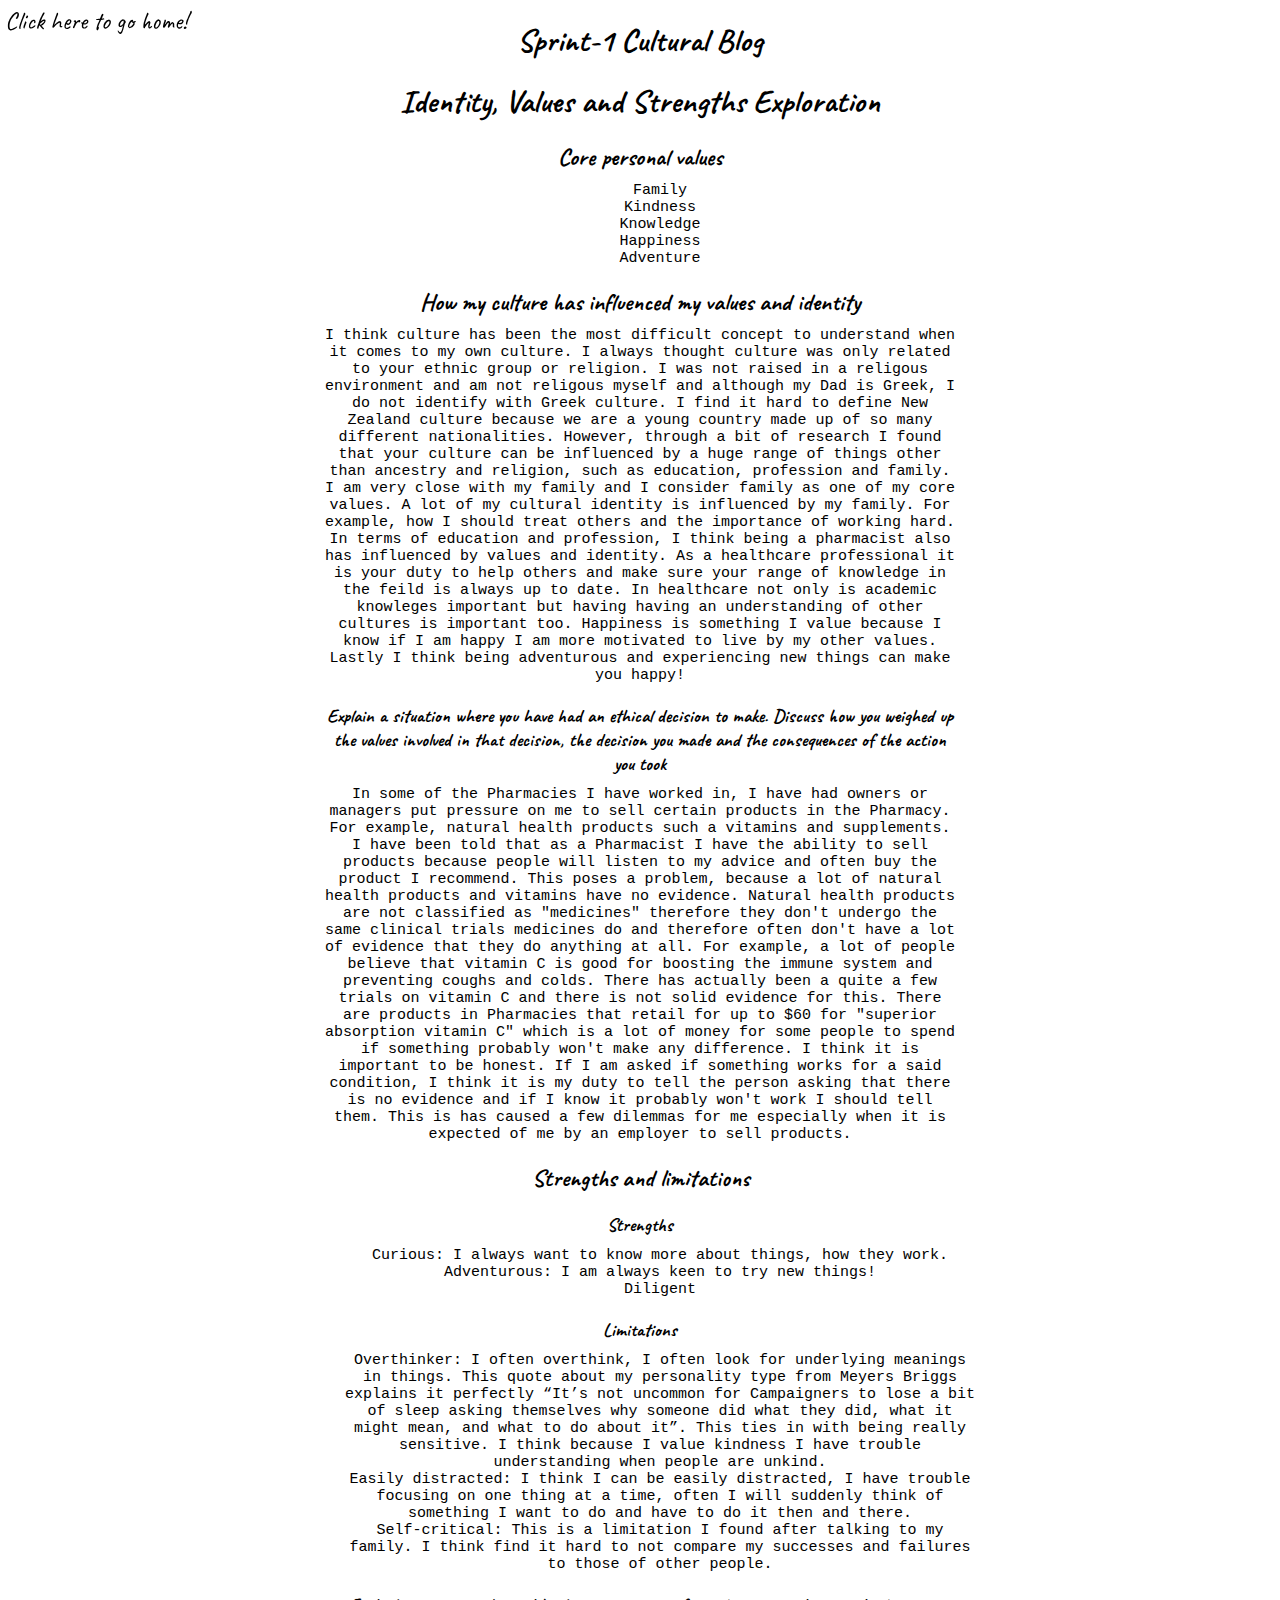
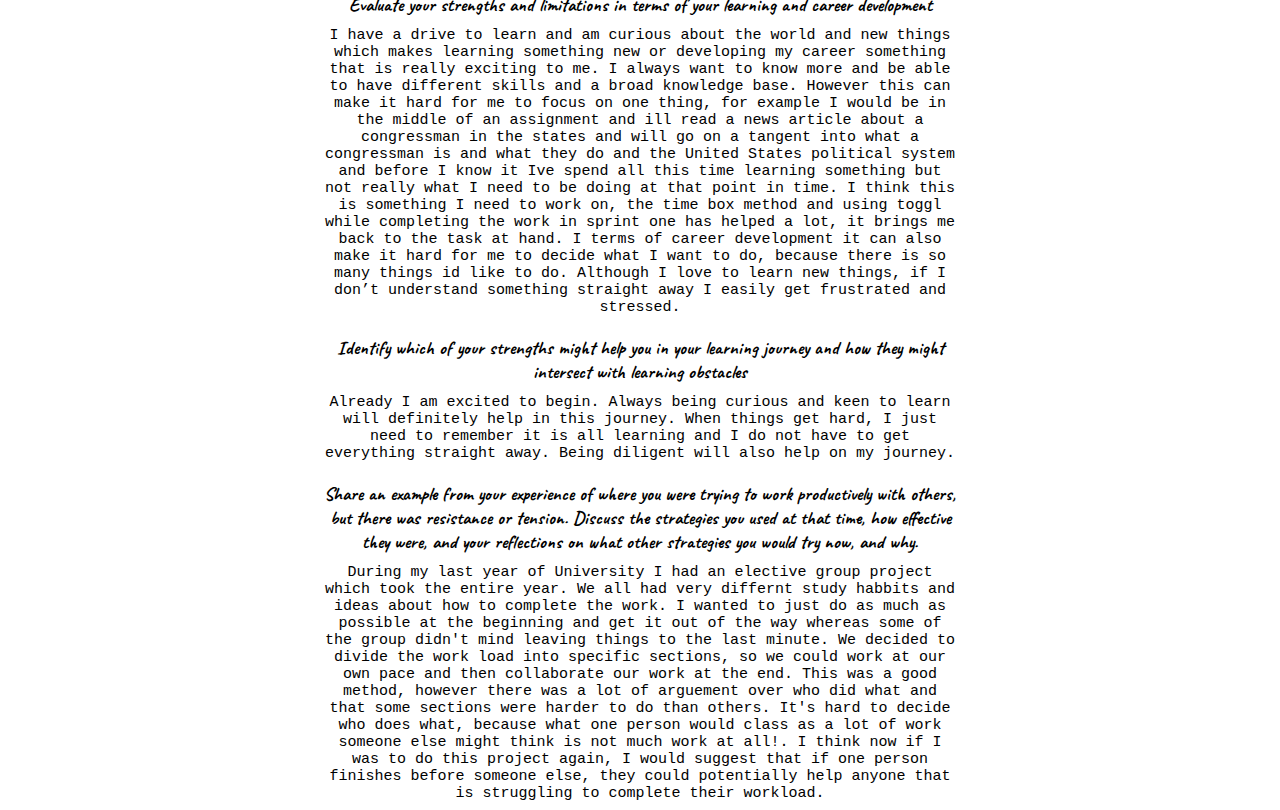
<file: blog/sprint1-cultural.html>
<!DOCTYPE html>
<html>
<head>
    <title>OG Cultural Blog</title>
    <meta charset="UTF-8">
      <meta name="viewport" content="width=device-width, initial-scale=1.0">
      <link rel="stylesheet" href="https://olivia-gambitsis.github.io/styles/blogs.css" type="text/css">
      <link href="https://fonts.googleapis.com/css2?family=Caveat&display=swap" rel="stylesheet">

</head>

<body>

    <nav class="homepage">
        <a href="https://olivia-gambitsis.github.io/index.html">Click here to go home!</a>
        </nav>

<h1>Sprint-1 Cultural Blog</h1>

<h1>Identity, Values and Strengths Exploration</h1>

<h2>Core personal values</h2>

<ul class="core-values">
    <li>Family</li>
    <li>Kindness</li>
    <li>Knowledge</li>
    <li>Happiness</li>
    <li>Adventure</li>
</ul>


<h2>How my culture has influenced my values and identity</h2>
<p>
I think culture has been the most difficult concept to understand when it comes to my own culture. 
I always thought culture was only related to your ethnic group or religion. I was not raised in a religous environment and am 
not religous myself and although my Dad is Greek, I do not identify with Greek culture. I find it hard 
to define New Zealand culture because we are a young country made up of so many different nationalities. However, through a bit of research I found that 
your culture can be influenced by a huge range of things other than ancestry and religion, such as education, profession and family. I am very
close with my family and I consider family as one of my core values. A lot of my cultural identity is influenced by my family. For example, how I should treat
others and the importance of working hard. In terms of education and profession, I think being a pharmacist also has influenced by values and identity. As a healthcare professional
it is your duty to help others and make sure your range of knowledge in the feild is always up to date. In healthcare not only is academic knowleges important but having
having an understanding of other cultures is important too. Happiness is something I value because I know if I am happy I am more motivated to live 
by my other values. Lastly I think being adventurous and experiencing new things can make you happy! 
 </p>

 <h3>
 Explain a situation where you have had an ethical decision to make. Discuss 
 how you weighed up the values involved in that decision, the decision you made and the consequences of the action you took</h3>
<p>
   In some of the Pharmacies I have worked in, I have had owners or managers put pressure on me to sell certain products in the Pharmacy. 
   For example, natural health products such a vitamins and supplements. I have been told that as a Pharmacist I have the ability to sell
   products because people will listen to my advice and often buy the product I recommend. This poses a problem, because a lot of natural health products 
   and vitamins have no evidence. Natural health products are not classified as "medicines" therefore they don't undergo the same clinical trials 
   medicines do and therefore often don't have a lot of evidence that they do anything at all. For example, a lot of people believe that vitamin C 
   is good for boosting the immune system and preventing coughs and colds. There has actually been a quite a few trials on vitamin C and there is not solid evidence for this. 
   There are products in Pharmacies that retail for up to $60 for "superior absorption vitamin C" which is a lot of money for some people to spend if something probably won't make any difference.
I think it is important to be honest. If I am asked if something works for a said condition, I think it is my duty to tell the person asking that there is no evidence and if I know it probably won't work I should tell them. 
   This is has caused a few dilemmas for me especially when it is expected of me by an employer to sell products.
</p>

<h2>Strengths and limitations</h2>

    <h3>Strengths</h3>
<ul>
    <li>Curious: I always want to know more about things, how they work. </li>
    
   <li>Adventurous: I am always keen to try new things!</li>

    <li>Diligent</li>
</ul>
    
    <h3>Limitations</h3>
    <ul>
   <li>Overthinker: I often overthink, I often look for underlying meanings in things. This quote about my personality type from Meyers Briggs explains it perfectly 
    “It’s not uncommon for Campaigners to lose a bit of sleep asking themselves why someone did what they did, what it might mean, and what to do about it”. 
    This ties in with being really sensitive. I think because I value kindness I have trouble understanding when people are unkind. 
    </li>
    
    <li>Easily distracted: I think I can be easily distracted, I have trouble focusing on one thing at a time, often I will suddenly think of something 
    I want to do and have to do it then and there.</li>
    
    <li>Self-critical: This is a limitation I found after talking to my family. I think find it hard to not compare my successes and failures 
        to those of other people.</li>
        </ul>


<h3>Evaluate your strengths and limitations in terms of your learning and career development</h3>
<p>
I have a drive to learn and am curious about the world and new things which makes learning something new or developing my career something that is really exciting to me. 
I always want to know more and be able to have different skills and a broad knowledge base. However this can make it hard for me to focus on one thing, for example 
I would be in the middle of an assignment and ill read a news article about a congressman in the states and will go on a tangent into what a congressman is and what they do and the United States 
political system and before I know it Ive spend all this time learning something but not really what I need to be doing at that point in time. I think this is something I need to work on, the time box method 
 and using toggl while completing the work in sprint one has helped a lot, it brings me back to the task at hand. I terms of career development it can also make it hard for me to decide
what I want to do, because there is so many things id like to do. Although I love to learn new things, if I don’t understand something straight away I easily get frustrated and stressed. 
</p>

<h3>Identify which of your strengths might help you in your learning journey and how they might intersect with learning obstacles</h3>

<p>Already I am excited to begin. Always being curious and keen to learn will definitely help in this journey. When things get hard, I just need to remember it 
is all learning and I do not have to get everything straight away. Being diligent will also help on my journey. </p>

<h3>Share an example from your experience of where you were trying to work productively with others, but there was resistance or tension. Discuss the strategies you used at that time, how effective they were, and your reflections on what other strategies you would try now, and why.</h3>

<p>
    During my last year of University I had an elective group project which took the entire year. We all had very differnt study habbits and 
    ideas about how to complete the work. I wanted to just do as much as possible at the beginning and get it out of the way whereas some of the group
    didn't mind leaving things to the last minute. We decided to divide the work load into specific sections, so we could work at our own pace and 
    then collaborate our work at the end. This was a good method, however there was a lot of arguement over who did what and that some sections were 
    harder to do than others. It's hard to decide who does what, because what one person would class as a lot of work someone else might think is not much
    work at all!. I think now if I was to do this project again, I would suggest that if one person finishes before someone else, they could potentially help
    anyone that is struggling to complete their workload. 
</p>



</body>




<footer>

</footer>
</html>
</file>
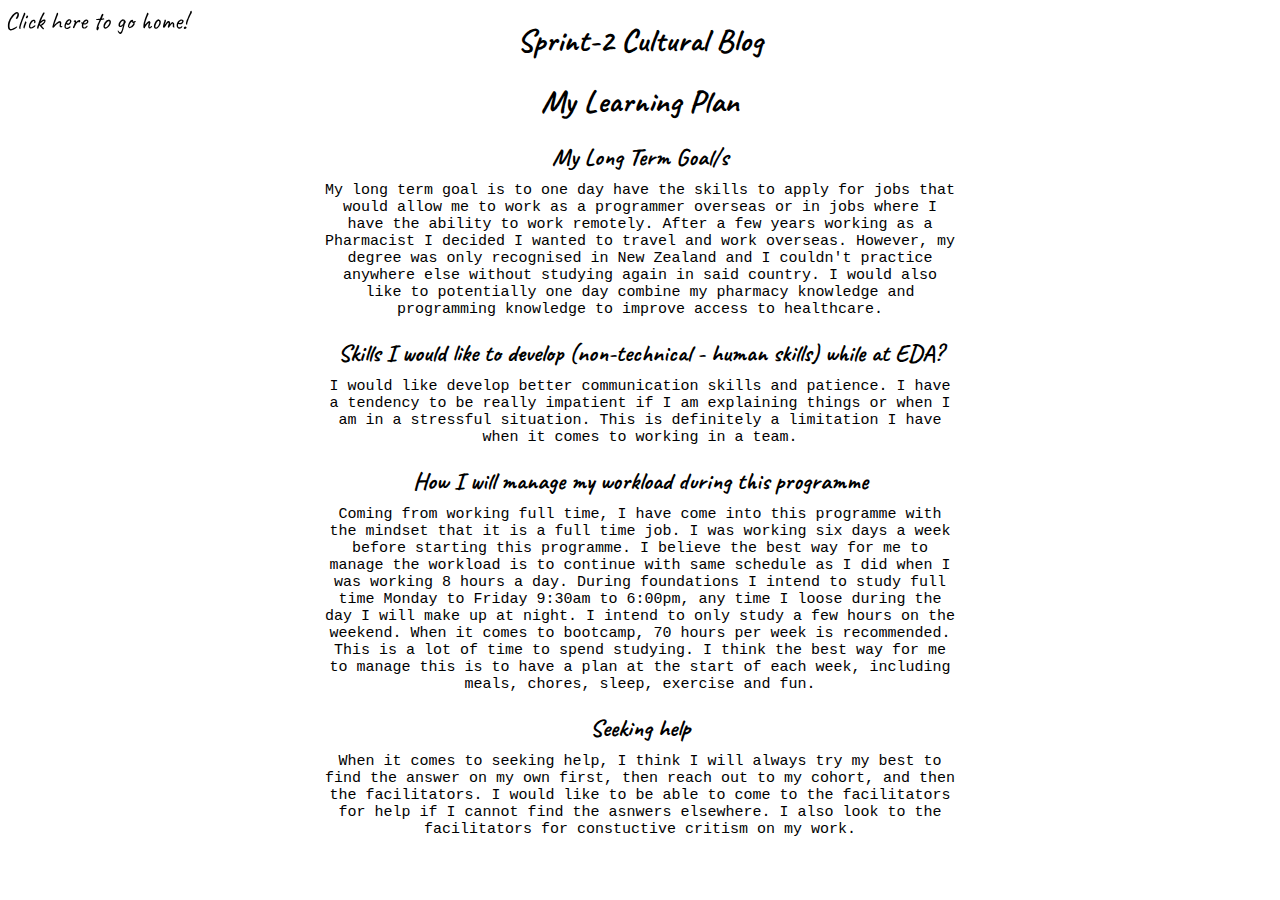
<file: blog/sprint2-cultural.html>
<!DOCTYPE html>
<html lang="en">
    <head>
        <meta charset="UTF-8">
        <meta name="viewport" content="width=device-width, initial-scale=1.0">
        <meta http-equiv="X-UA-Compatible" content="ie=edge">
        <link href="https://fonts.googleapis.com/css2?family=Caveat&display=swap" rel="stylesheet">
        <link rel="stylesheet" href="https://olivia-gambitsis.github.io/styles/blogs.css" type="text/css">
        <title>OG Culutral blog 2</title>
    </head>

    <body>

        <nav class="homepage">
            <a href="https://olivia-gambitsis.github.io/index.html">Click here to go home!</a>
            </nav>
        <h1>Sprint-2 Cultural Blog</h1>
        <h1>My Learning Plan</h1>

    <h2>My Long Term Goal/s</h2>
   <p>
    My long term goal is to one day have the skills to apply for jobs that would allow me to work as a programmer overseas or in jobs where I have
    the ability to work remotely. After a few years working as a Pharmacist I decided I wanted to travel and work overseas. However, my degree 
    was only recognised in New Zealand and I couldn't practice anywhere else without studying again in said country. I would also like to potentially 
    one day combine my pharmacy knowledge and programming knowledge to improve access to healthcare. 
    
</p>

    <h2>Skills I would like to develop (non-technical - human skills) while at EDA?</h2>
    <p>
    I would like develop better communication skills and patience. I have a tendency to be really impatient if I am explaining things or 
    when I am in a stressful situation. This is definitely a limitation I have when it comes to working in a team. 
    </p>


    

    <h2>How I will manage my workload during this programme</h2>
    <p>
    Coming from working full time, I have come into this programme with the mindset that it is a full time job. I was working six days a week 
    before starting this programme. I believe the best way for me to manage the workload is to continue with same schedule as I 
    did when I was working 8 hours a day. During foundations I intend to study full time Monday to Friday 9:30am to 6:00pm, any time I loose during 
    the day I will make up at night. I intend to only study a few hours on the weekend. 
    When it comes to bootcamp, 70 hours per week is recommended. This is a lot of time to spend studying. 
    I think the best way for me to manage this is to have a plan at the start of each week, including meals, chores, sleep, exercise and fun. 
    </p>
<h2>
    Seeking help
</h2>
   <p>
       When it comes to seeking help, I think I will always try my best to find the answer on my own first, then reach out to my cohort, 
       and then the facilitators. I would like to be able to come to the facilitators for help if I cannot find the asnwers elsewhere. I also look
       to the facilitators for constuctive critism on my work. 
   </p>

   

            
        













        
    </body>
</html>
</file>
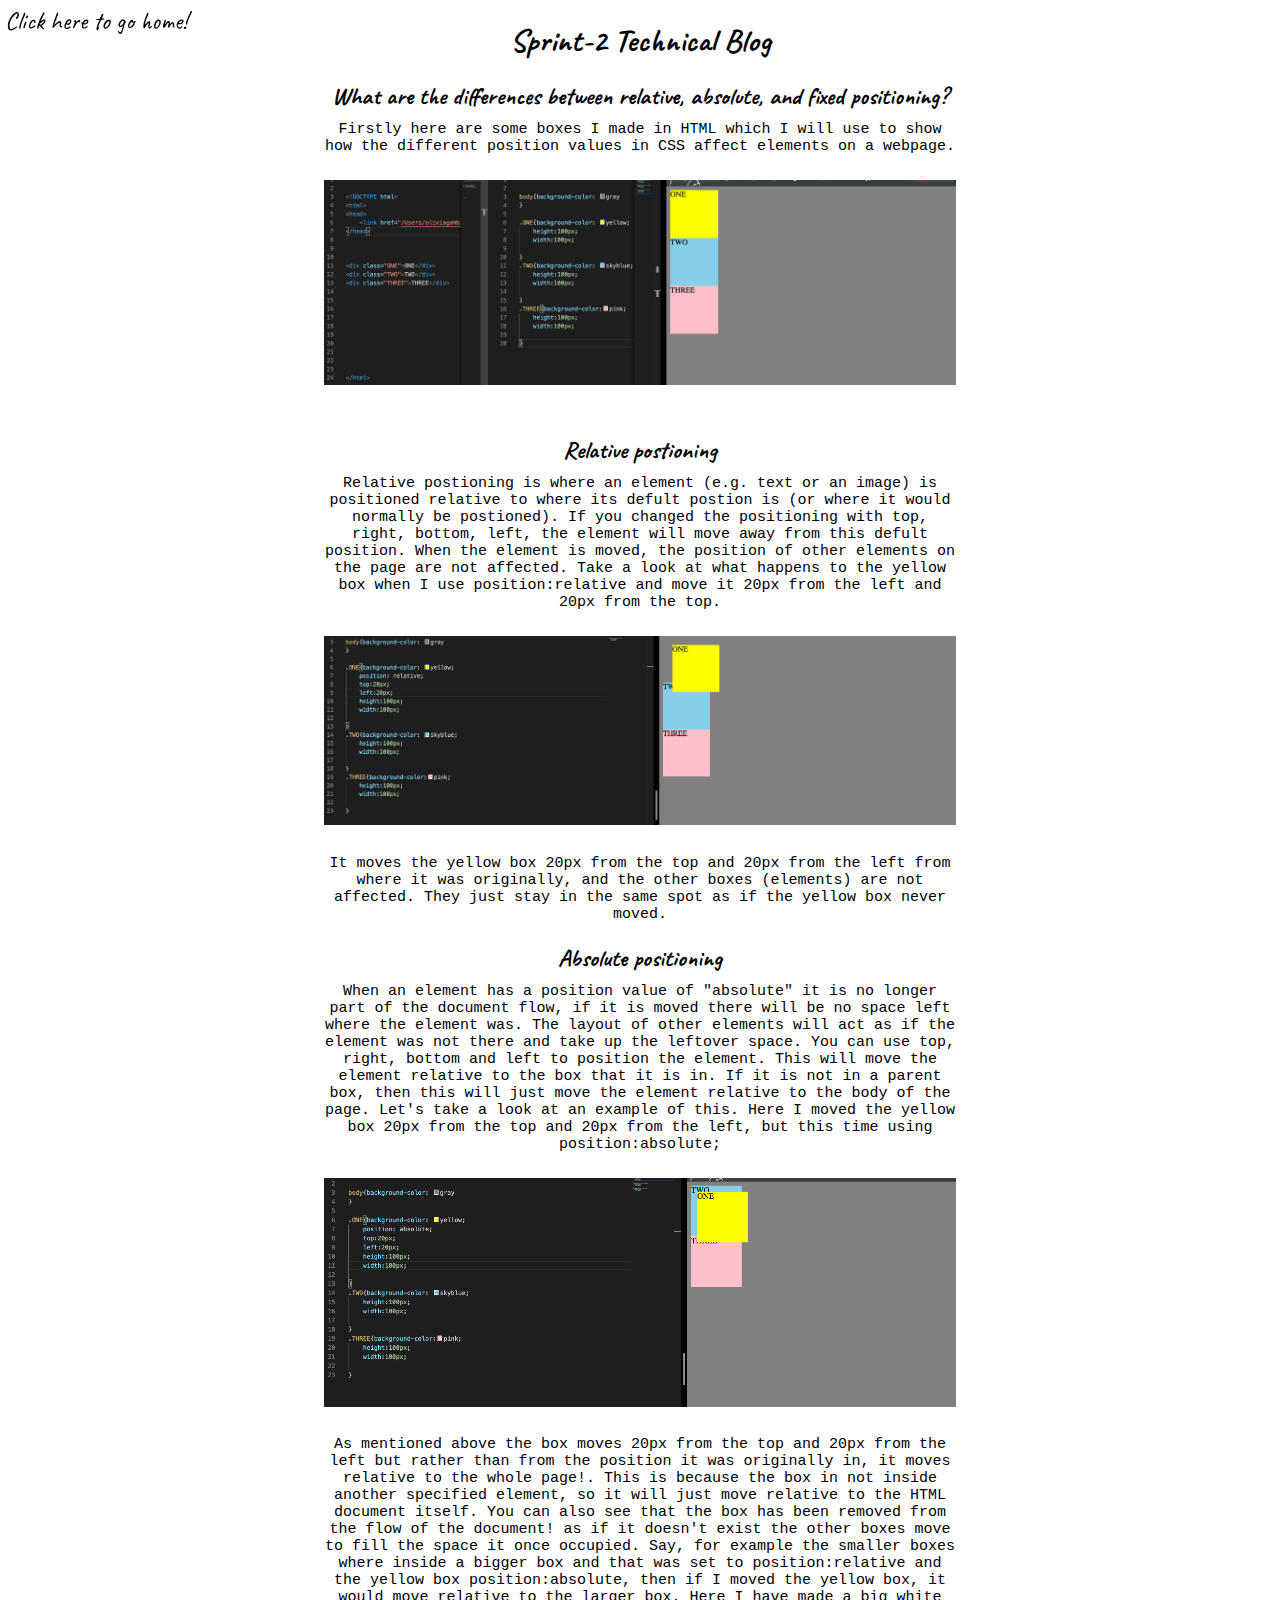
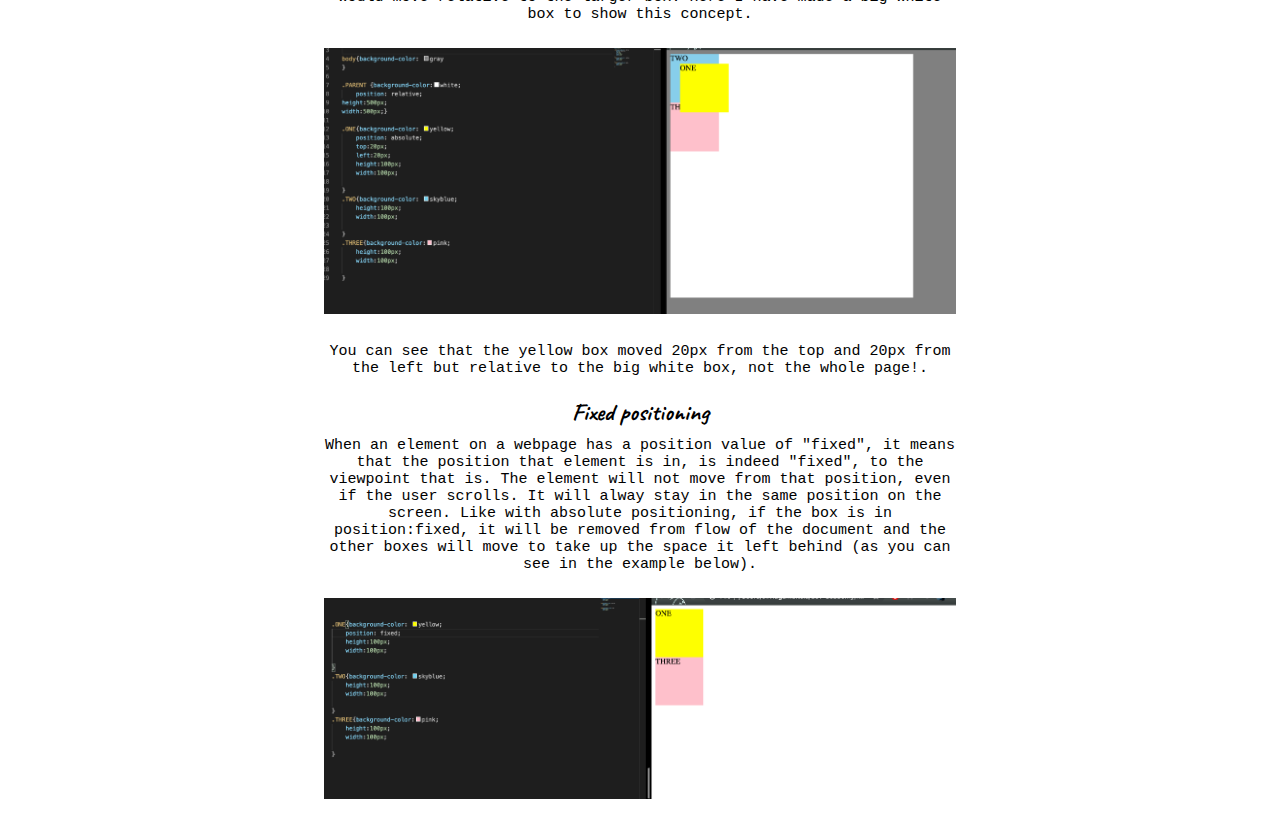
<file: blog/sprint2-technical.html>
<!DOCTYPE html>
  <html>
    <head>
      <title>Olivia's Blog </title>
      <meta charset="UTF-8">
      <meta name="viewport" content="width=device-width, initial-scale=1.0">
      <link href="https://olivia-gambitsis.github.io/styles/blogs.css" rel="stylesheet" type="text/css" />
      <link href="https://fonts.googleapis.com/css2?family=Caveat&display=swap" rel="stylesheet">
    </head>
   
    <body>


      <h1>Sprint-2 Technical Blog</h1>
    
      <h2>What are the differences between relative, absolute, and fixed positioning?</h2>

      <nav class="homepage">
      <a href="https://olivia-gambitsis.github.io/index.html">Click here to go home!</a>
      </nav>

  
       
        <p>Firstly here are some boxes I made in HTML which I will use to show how the different position values in CSS affect
           elements on a webpage. </p>
          <div class="image"><img class="example-image" src="https://olivia-gambitsis.github.io/images/no-position.png" alt="no-position-boxes"></div>
         
          <h2>Relative postioning</h2>
      <p>
        Relative postioning is where an element (e.g. text or an image) is positioned relative to where its defult postion is (or where it would normally
        be postioned). If you changed the positioning with top, right, bottom, left, the element 
        will move away from this defult position. When the element is moved, the position of other elements on the page
        are not affected. Take a look at what happens to the yellow box when I use position:relative and move it 20px from the left
        and 20px from the top. </p>

        <div class="image"><img class="example-image" src="https://olivia-gambitsis.github.io/images/relative01.png" alt="relative-position"></div>
        <p>
        It moves the yellow box 20px from the top and 20px from the left from where it was originally, and the other boxes (elements) are not affected. 
        They just stay in the same spot as if the yellow box never moved. 
      </p>
      </div>

      <div class="absolute">
        <h2>Absolute positioning</h2>
        <p>
          When an element has a position value of "absolute" it is no longer part of the document flow, if it is moved
          there will be no space left where the element was. The layout of other elements will act as if the 
          element was not there and take up the leftover space. You can use top, right, bottom and left to position
          the element. This will move the element relative to the box that it is in. If it is not in a parent box, then 
          this will just move the element relative to the body of the page. Let's take a look at an example of this. Here
          I moved the yellow box 20px from the top and 20px from the left, but this time using position:absolute;
          </p>
          <div class="image"><img class= "example-image" src="https://olivia-gambitsis.github.io/images/absolute01.png" alt="absolute-positioning01"></div>
          <p>
          As mentioned above the box moves 20px from the top and 20px from the left but rather than from the position it was
          originally in, it moves relative to the whole page!.  This is because the box in not inside another specified element, so it
          will just move relative to the HTML document itself. You can also see that the box has been removed from the flow
          of the document! as if it doesn't exist the other boxes move to fill the space it once occupied. 
          Say, for example the smaller boxes where inside a bigger box and that was set to 
          position:relative and the yellow box position:absolute, then if I moved the yellow box, it would move relative to the larger box. 
          Here I have made a big white box to show this concept. 
          </p>
          <div class="image"><img class="example-image" src="https://olivia-gambitsis.github.io/images/absolute02.png" alt="absolute-positioning02"></div>
          <p>
          You can see that the yellow box moved 20px from the top and 20px from the left but relative to the big white box, not 
          the whole page!. 
        </p>
      </div>

      <div class="flixed">
        <h2>Fixed positioning</h2>
        <p>
          When an element on a webpage has a position value of "fixed", it means that the position that
          element is in, is indeed "fixed", to the viewpoint that is. The element will not move from that position, even if the user
          scrolls. It will alway stay in the same position on the screen. Like with absolute positioning, if the box is in position:fixed, 
          it will be removed from flow of the document and the other boxes will move to take up the space it left behind (as you can see in the example below).
          <div class="image"> 
            <img class="example-image" src="https://olivia-gambitsis.github.io/images/Fixed01.png" alt="fixedpositioning02"></div>
          </div>

        </p>
      </div>
    
    </body>
  </html>
</file>
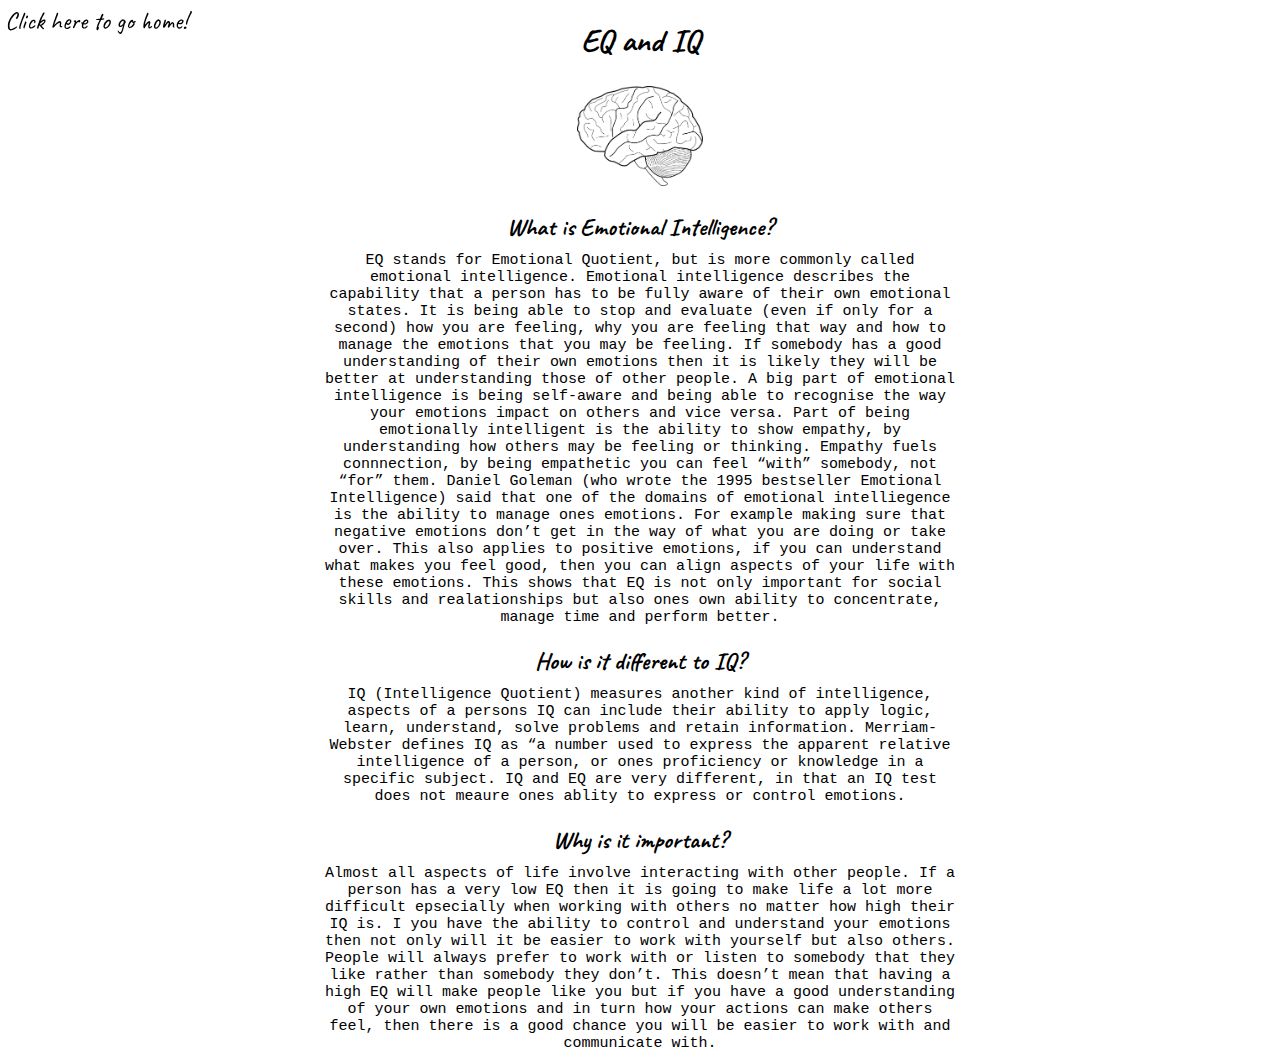
<file: blog/sprint3-cultural.html>
<!DOCTYPE html>
<html lang="en">
    <head>
        <meta charset="UTF-8">
        <meta name="viewport" content="width=device-width, initial-scale=1.0">
        <meta http-equiv="X-UA-Compatible" content="ie=edge">
        <link rel="stylesheet" href="https://olivia-gambitsis.github.io/styles/blogs.css" type="text/css">
      <link href="https://fonts.googleapis.com/css2?family=Caveat&display=swap" rel="stylesheet">
        <title>OG Cultural Blog 3</title>
    </head>
    <body>
        
        <nav class="homepage">
            <a href="https://olivia-gambitsis.github.io/index.html">Click here to go home!</a>
            </nav>
    
       <h1>EQ and IQ </h1>
       
       <div><img class="brain" src="https://olivia-gambitsis.github.io/images/brain.png" alt="brain"></div>


<h2>What is Emotional Intelligence?</h2>

<p>
EQ stands for Emotional Quotient, but is more commonly called emotional intelligence. Emotional intelligence describes 
the capability that a person has to be fully aware of their own emotional states. It is being able to stop and evaluate 
(even if only for a second) how you are feeling, why you are feeling that way and how to manage the emotions that you may be feeling.
 If somebody has a good understanding of their own emotions then it is likely they will be better at understanding those of other people.
  A big part of emotional intelligence is being self-aware and being able to recognise the way your emotions impact on others and vice versa. 
  Part of being emotionally intelligent is the ability to show empathy, by understanding how others may be feeling or thinking. Empathy fuels connnection, by being empathetic 
  you can feel “with” somebody, not “for” them. Daniel Goleman (who wrote the 1995 bestseller Emotional Intelligence) said that one of the domains of emotional intelliegence 
  is the ability to manage ones emotions. For example making sure that negative emotions don’t get in the way of what you are doing or take over. 
  This also applies to positive emotions, if you can understand what makes you feel good, then you can align aspects of your life with these emotions. This 
  shows that EQ is not only important for social skills and realationships but also ones own ability to concentrate, manage time and perform better. </p>


<h2>How is it different to IQ?</h2>

<p>
IQ (Intelligence Quotient) measures another kind of intelligence,  aspects of a persons IQ can include 
their ability to apply logic, learn, understand, solve problems and retain information.
Merriam-Webster defines IQ as “a number used to express the apparent
 relative intelligence of a person, or ones proficiency or knowledge in a specific subject.  
 IQ and EQ are very different, in that an IQ test does not meaure ones ablity to express or control emotions. </p>



<h2>Why is it important?</h2>

<p>
Almost all aspects of life involve interacting with other people. If a person 
has a very low EQ then it is going to make life a lot more difficult epsecially 
when working with others no matter how high their IQ is. I you have the ability 
to control and understand your emotions then not only will it be easier to work
 with yourself but also others. People will always prefer to work with or 
 listen to somebody that they like rather than somebody they don’t. This doesn’t mean 
 that having a high EQ will make people like you but if you have a good understanding 
 of your own emotions and in turn how your actions can make others feel, then there is a 
 good chance you will be easier to work with and communicate with. 

</p>


    </body>
</html>
</file>
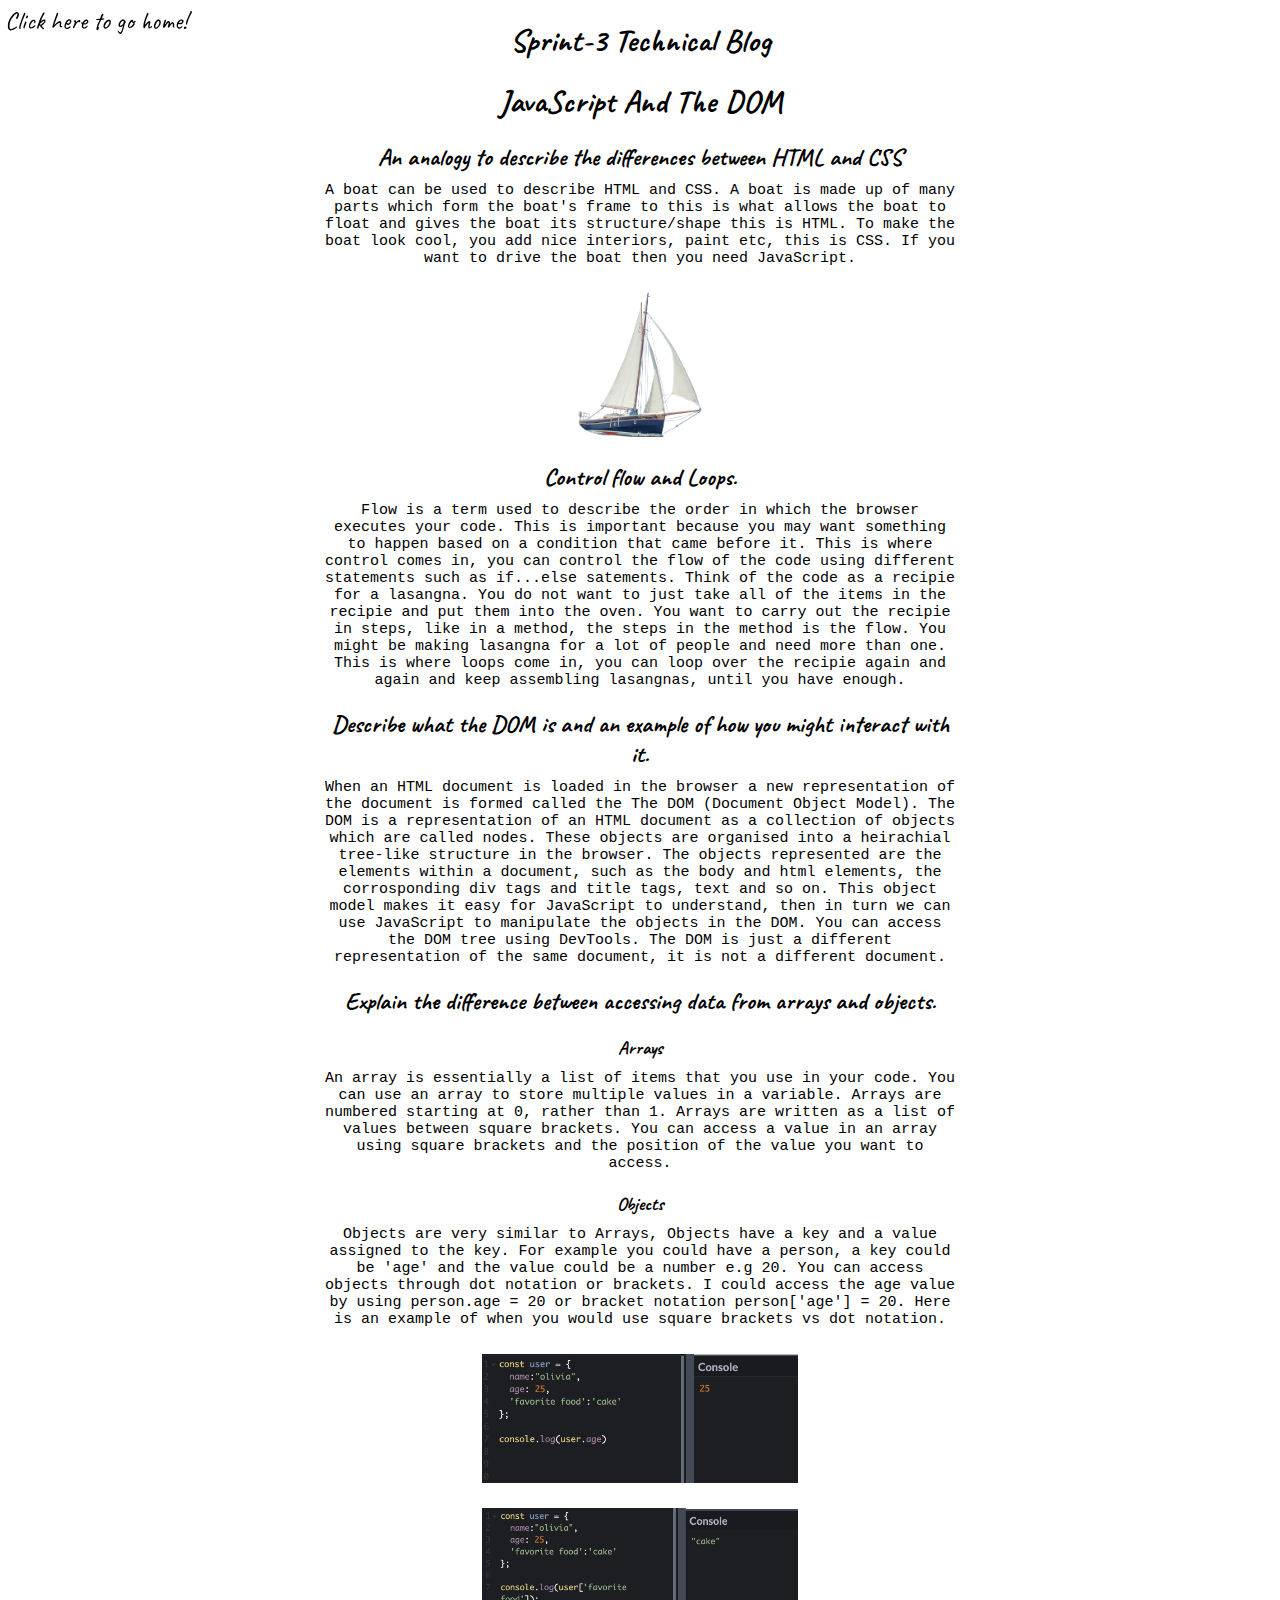
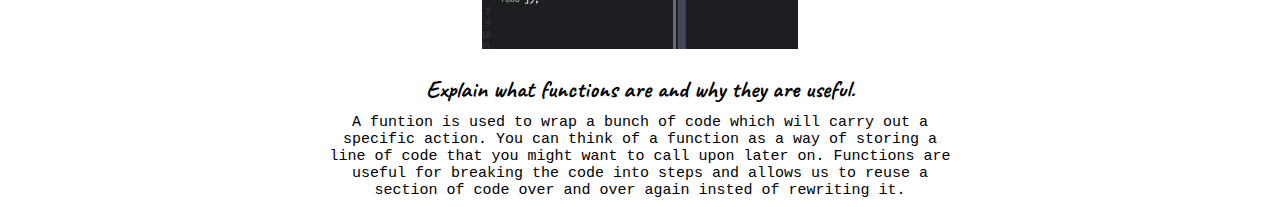
<file: blog/sprint3-technical.html>
<!DOCTYPE html>
<html lang="en">
    <head>
        <meta charset="UTF-8">
        <meta name="viewport" content="width=device-width, initial-scale=1.0">
        <meta http-equiv="X-UA-Compatible" content="ie=edge">
        <link href="https://olivia-gambitsis.github.io/styles/blogs.css" rel="stylesheet" type="text/css" />
        <link href="https://fonts.googleapis.com/css2?family=Caveat&display=swap" rel="stylesheet">
        <title>OG Technical-3</title>
    </head>

    <body>
        <nav class="homepage">
            <a href="https://olivia-gambitsis.github.io/index.html">Click here to go home!</a>
            </nav>
        <h1>Sprint-3 Technical Blog</h1>
        <h1>JavaScript And The DOM</h1>

        <h2>An analogy to describe the differences between HTML and CSS</h2>

       <p>A boat can be used to describe HTML and CSS. A boat is made up of many parts which form the boat's frame to this is what allows
            the boat to float and gives the boat its structure/shape this is HTML. To make the boat look cool, you add nice interiors, paint etc, this is CSS. 
       If you want to drive the boat then you need JavaScript.</p>
       <div class="image"><img class="brain" src="https://olivia-gambitsis.github.io/images/boat.png" alt="boat"></div>


        <h2>Control flow and Loops.</h2>
        <p>
            Flow is a term used to describe the order in which the browser executes your code. This is important because you may want something to 
            happen based on a condition that came before it. This is where control comes in, you can control the flow of the code using different statements such
            as if...else satements. Think of the code as a recipie for a lasangna. You do not want to just take all of the items in the recipie and put them into the oven. You want to 
            carry out the recipie in steps, like in a method, the steps in the method is the flow. You might be making lasangna for a lot of people and need more than one. 
            This is where loops come in, you can loop over the recipie again and again and keep assembling lasangnas, until you have enough. 
        </p>

           <h2>Describe what the DOM is and an example of how you might interact with it.</h2>
           <p>
          When an HTML document is loaded in the browser a new representation of the document is formed called the
           The DOM (Document Object Model). The DOM is a representation of an HTML document as a collection of objects which are called nodes. These objects are organised into
            a heirachial tree-like structure in the browser. The objects represented are the elements within a document, such as the body and html elements, the corrosponding div 
            tags and title tags, text and so on. This object model makes it easy for JavaScript to understand, then in turn we can use JavaScript to manipulate the objects in the DOM. You can 
            access the DOM tree using DevTools. The DOM is just a different representation of the same document, it is not a different document.
            </p>

           <h2>Explain the difference between accessing data from arrays and objects.</h2>
           <h3>Arrays</h3>
           <p>
           An array is essentially a list of items that you use in your code. You can use an array to store
           multiple values in a variable. Arrays are numbered starting at 0, rather than 1. Arrays are written as a list of values between 
           square brackets. You can access a value in an array using square brackets and the position of the value you want to access. </p>
           <h3>Objects</h3>
           <p>
           Objects are very similar to Arrays, Objects have a key and a value assigned to the key. For example you could have a person, 
           a key could be 'age' and the value could be a number e.g 20. You can access objects through dot notation or brackets. I could access 
           the age value by using person.age = 20 or bracket notation person['age'] = 20. Here is an example of when you would use square brackets vs
           dot notation. 
           </p>
           <div class="image"><img class="objects" src="https://olivia-gambitsis.github.io/images/dot-notation.png" alt="dot-notation"></div>
           <div class="image"><img class="objects" src="https://olivia-gambitsis.github.io/images/bracket-notation.png" alt="bracket-notation"></div>
        <h2>Explain what functions are and why they are useful.</h2>
        <p>
            A funtion is used to wrap a bunch of code which will carry out a specific action. You can think of a function
            as a way of storing a line of code that you might want to call upon later on. Functions are useful for breaking the 
            code into steps and allows us to reuse a section of code over and over again insted of rewriting it. 


        </p>
    </body>
</html>
</file>
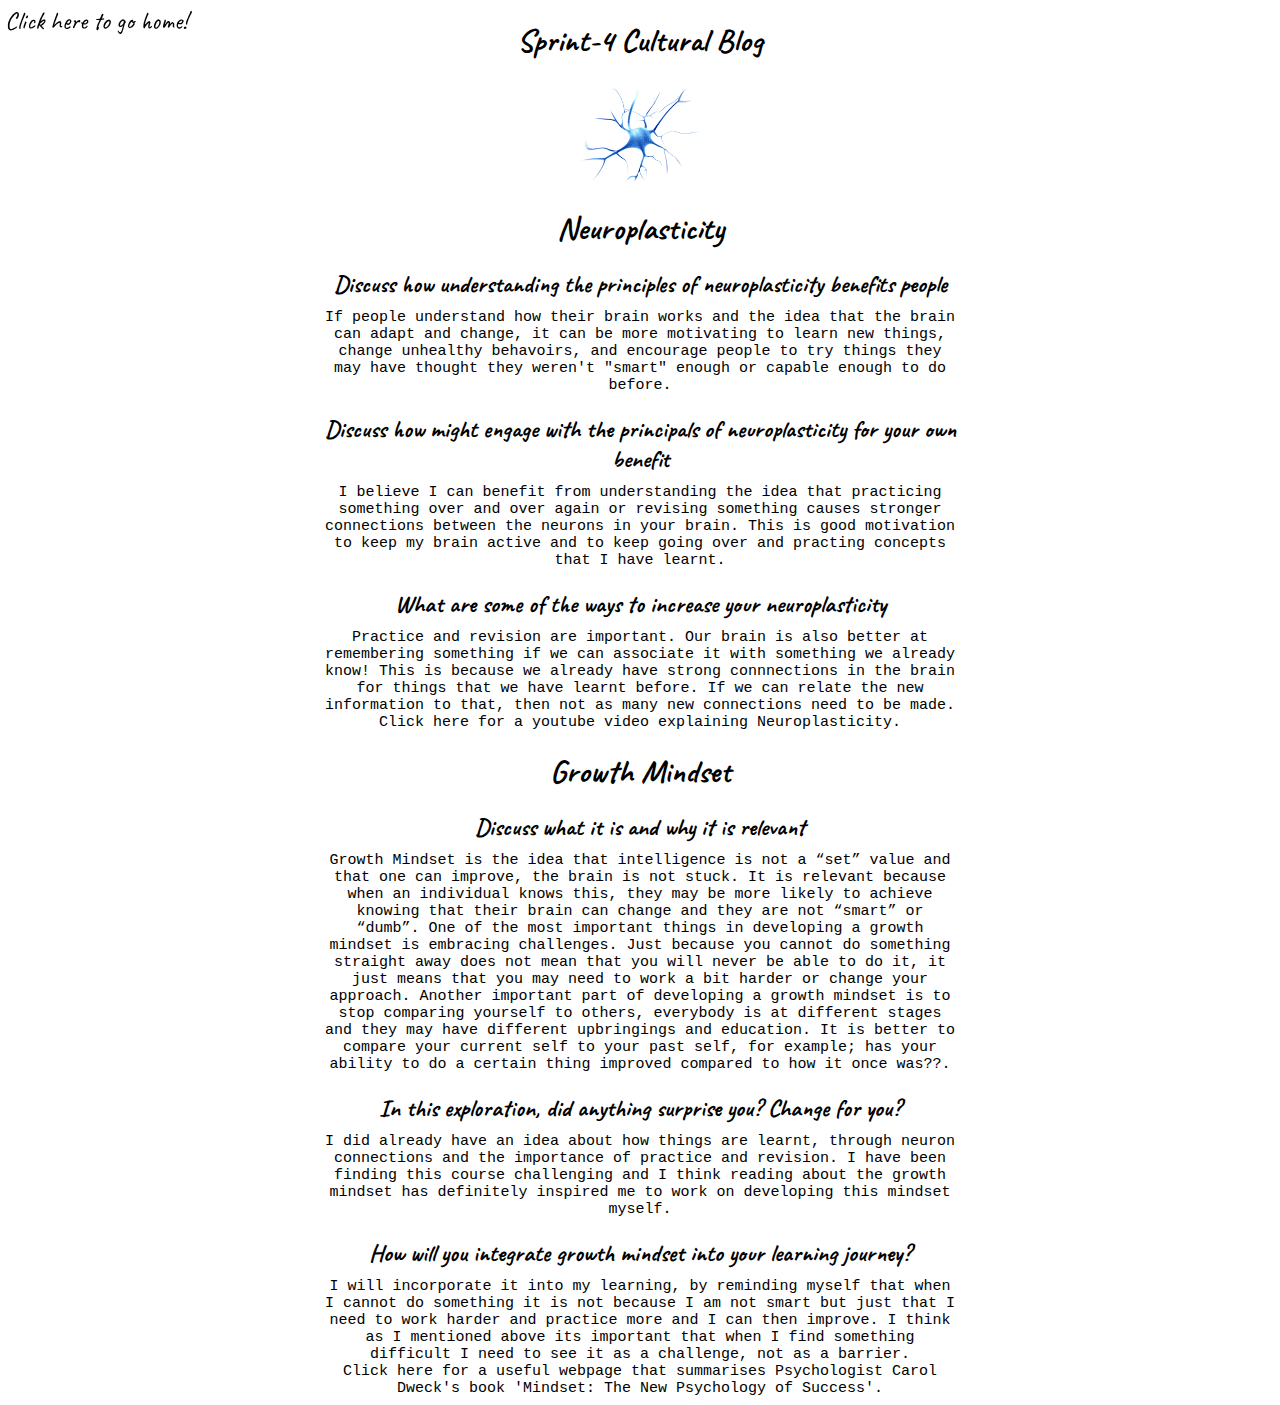
<file: blog/sprint4-cultural.html>
<!DOCTYPE html>
<html lang="en">
    <head>
        <meta charset="UTF-8">
        <meta name="viewport" content="width=device-width, initial-scale=1.0">
        <meta http-equiv="X-UA-Compatible" content="ie=edge">
        <link href="https://olivia-gambitsis.github.io/styles/blogs.css" rel="stylesheet" type="text/css" />
        <link href="https://fonts.googleapis.com/css2?family=Caveat&display=swap" rel="stylesheet">
        <title>OG Technical-3</title>
    </head>

 <body>
        <nav class="homepage">
            <a href="https://olivia-gambitsis.github.io/index.html">Click here to go home!</a>
        </nav>      
        <h1>Sprint-4 Cultural Blog</h1>
        <div class="image">
            <img class="brain" src="https://olivia-gambitsis.github.io/images/neuron.png" alt="neuron-picture">
        </div>
        <h1>Neuroplasticity</h1>
        <h2>Discuss how understanding the principles of neuroplasticity benefits people</h2>
        <p>
            If people understand how their brain works and the idea that the brain can adapt and change, it can be 
            more motivating to learn new things, change unhealthy behavoirs, and encourage people to try things they 
            may have thought they weren't "smart" enough or capable enough to do before.
        </p>
        <h2>Discuss how might engage with the principals of neuroplasticity for your own benefit</h2>
        <p>
            I believe I can benefit from understanding the idea that practicing something over and over again or revising something causes 
            stronger connections between the neurons in your brain. This is good motivation to keep my brain active and to keep going over and
            practing concepts that I have learnt. 
        </p>
        <h2>What are some of the ways to increase your neuroplasticity</h2>
        <p>
            Practice and revision are important. Our brain is also better at remembering something if we can associate it with something we already know!
            This is because we already have strong connnections in the brain for things that we have learnt before. If we can 
            relate the new information to that, then not as many new connections need to be made.  
        </p>
        <p>
            Click<a class = "resource-link" href="https://www.youtube.com/watch?v=kWIagHUqD8A&t=120s&ab_channel=PlasticityCenters"> here</a> for a youtube video explaining Neuroplasticity.  
        </p>
        
        
    <div>
        <h1>Growth Mindset</h1>
        <h2>Discuss what it is and why it is relevant</h2>
        <p>
            Growth Mindset is the idea that intelligence is not a “set” value and that one can improve, the brain is not stuck. 
            It is relevant because when an individual knows this, they may be more likely to achieve knowing that their brain
             can change and they are not “smart” or “dumb”. One of the most important things in developing a growth mindset
             is embracing challenges. Just because you cannot do something straight away does not mean that you will never be able to do it, it just 
             means that you may need to work a bit harder or change your approach. Another important part of developing a growth mindset is to stop comparing 
             yourself to others, everybody is at different stages and they may have different upbringings and education. It is better to compare your current self to your 
             past self, for example; has your ability to do a certain thing improved compared to how it once was??. 
        </p>
        <h2>In this exploration, did anything surprise you? Change for you?</h2>
        <p>
            I did already have an idea about how things are learnt, through neuron connections and the importance of practice and 
            revision. I have been finding this course challenging and I think reading about the growth mindset has definitely inspired me to work on 
            developing this mindset myself.  
        </p>
        <h2>How will you integrate growth mindset into your learning journey?</h2>
        <p>
            I will incorporate it into my learning, by reminding myself that when I cannot do something 
            it is not because I am not smart but just that I need to work harder and practice more and I can then improve. 
            I think as I mentioned above its important that when I find something difficult I need to see it as a challenge, 
            not as a barrier. 
        </p>
        <p>
        Click<a class = "resource-link" href="https://fs.blog/2015/03/carol-dweck-mindset/"> here</a> for a useful webpage that summarises 
        Psychologist Carol Dweck's book 'Mindset: The New Psychology of Success'. 
        </p>
    </div>
</body>
</html>
</file>
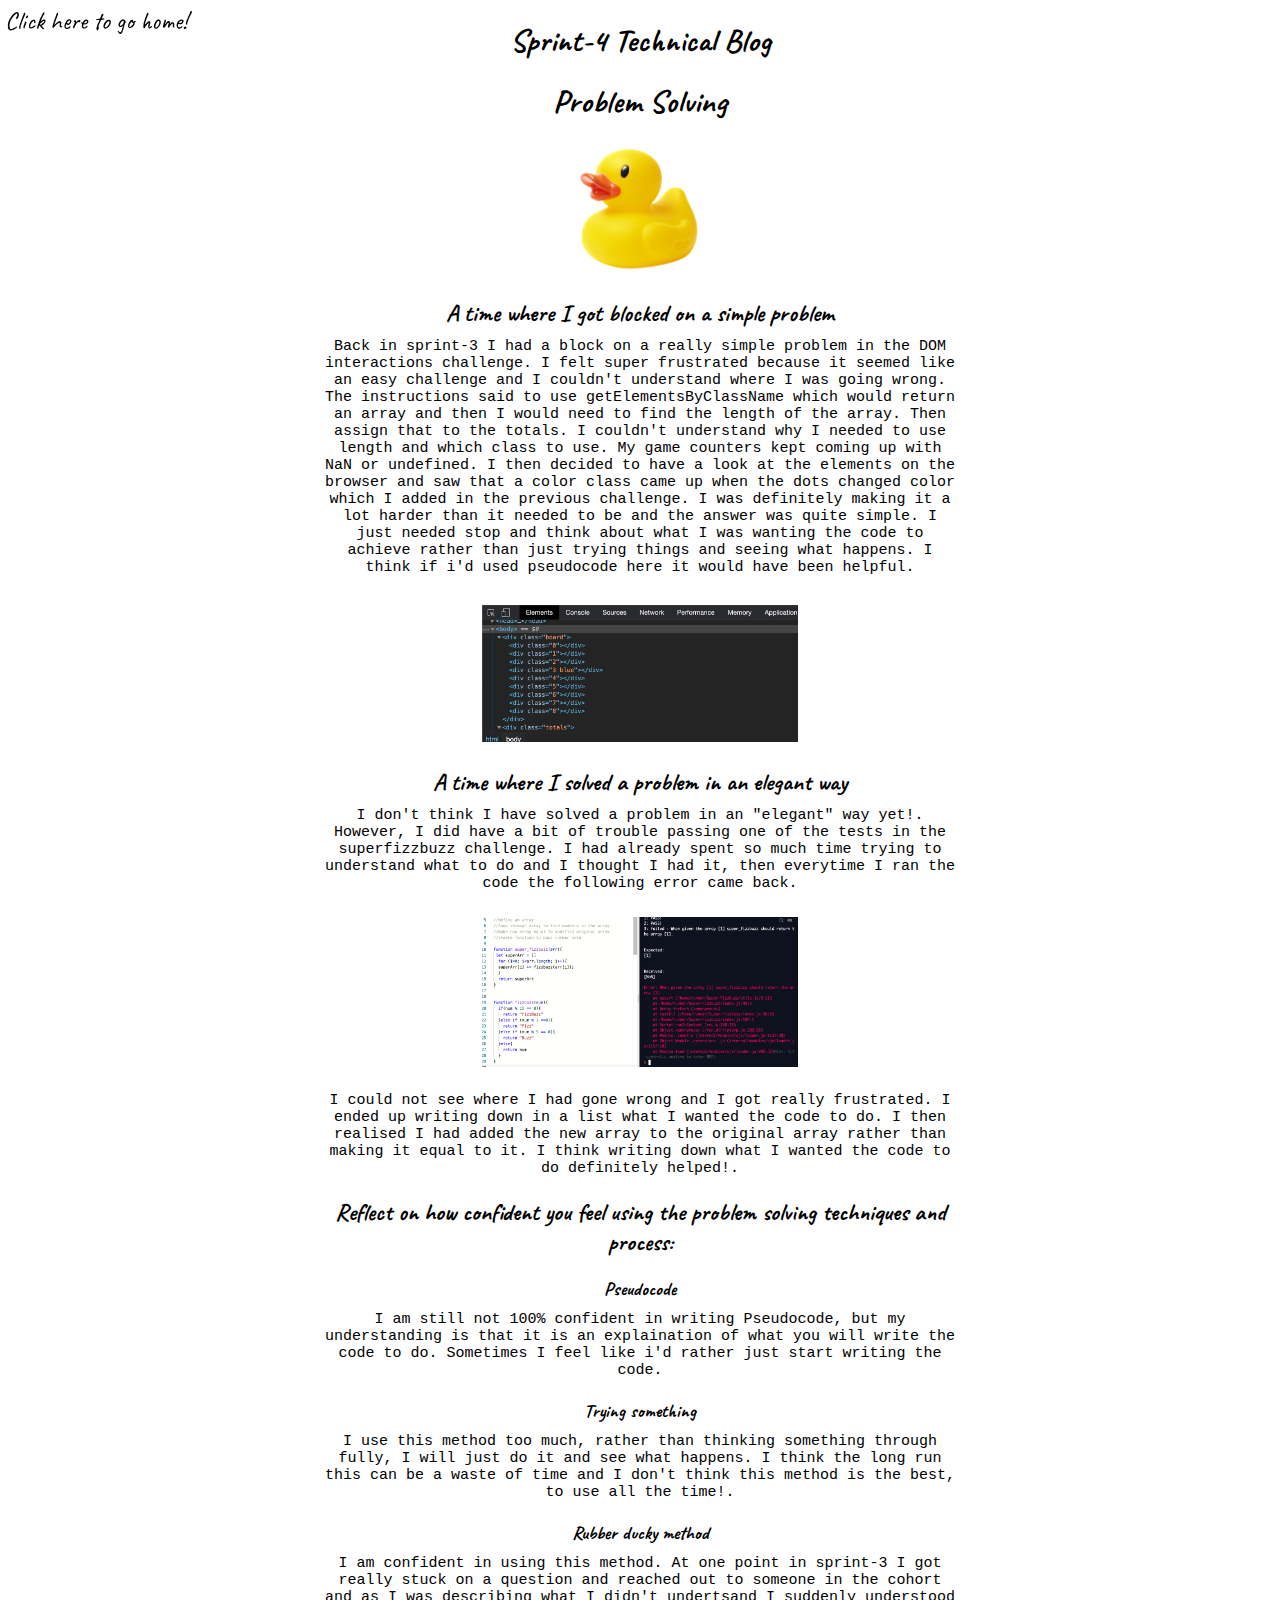
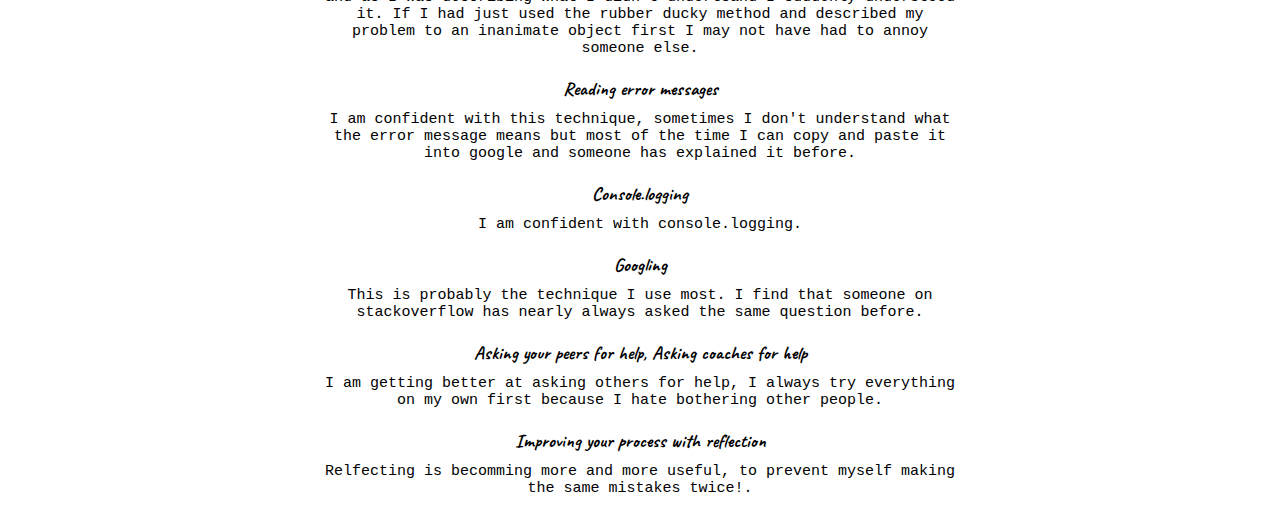
<file: blog/sprint4-technical.html>
<!DOCTYPE html>
<html lang="en">
    <head>
        <meta charset="UTF-8">
        <meta name="viewport" content="width=device-width, initial-scale=1.0">
        <meta http-equiv="X-UA-Compatible" content="ie=edge">
        <title>OG Technical-4</title>
        <link href="https://olivia-gambitsis.github.io/styles/blogs.css" rel="stylesheet" type="text/css" />
        <link href="https://fonts.googleapis.com/css2?family=Caveat&display=swap" rel="stylesheet">
    </head>
    <body>
        <nav class="homepage">
            <a href="https://olivia-gambitsis.github.io/index.html">Click here to go home!</a>
        </nav>
        
        <h1>Sprint-4 Technical Blog</h1>
        <h1>Problem Solving</h1>

        <div class="image">
            <img class="brain" src="https://olivia-gambitsis.github.io/images/duck.png" alt="duck">
        </div>


    <h2>A time where I got blocked on a simple problem</h2>
    <p>
        Back in sprint-3 I had a block on a really simple problem in the DOM interactions challenge. I felt super frustrated because it seemed 
        like an easy challenge and I couldn't understand where I was going wrong. The instructions said to use getElementsByClassName which would 
        return an array and then I would need to find the length of the array. Then assign that to the totals. I couldn't understand why
        I needed to use length and which class to use. My game counters kept coming up with NaN or undefined. I then decided to have a look 
        at the elements on the browser and saw that a color class came up when the dots changed color which I added in the previous challenge. 
        I was definitely making it a lot harder than it needed to be and the answer was quite simple. I just needed stop and think about what I was
        wanting the code to achieve rather than just trying things and seeing what happens. I think if i'd used pseudocode here it would have been 
        helpful. 
    </p>
    <div class="image">
        <img class="objects" src="https://olivia-gambitsis.github.io/images/simple-problem.png" alt="simple problem example">
    </div>

    <h2>A time where I solved a problem in an elegant way</h2>
    <p>
        I don't think I have solved a problem in an "elegant" way yet!. However, I did have a bit of trouble passing one of 
        the tests in the superfizzbuzz challenge. I had already spent so much time trying to understand what to do and I thought I had it, then
        everytime I ran the code the following error came back. 
    </p>
    <div class="image">
        <img class="objects" src="https://olivia-gambitsis.github.io/images/fizzbuzz-error.png" alt="fizzbuzz error">
    </div>
    <p>
        I could not see where I had gone wrong and I got really frustrated. I ended up writing down in a list what I wanted the code to
        do. I then realised I had added the new array to the original array rather than making it equal to it. I think writing down what I wanted 
        the code to do definitely helped!. 
    </p>


        <h2>Reflect on how confident you feel using the problem solving techniques and process:</h2>
        
        <h3>Pseudocode</h3>
        <p>
            I am still not 100% confident in writing Pseudocode, but my understanding is that it is an explaination of what you will write
            the code to do. Sometimes I feel like i'd rather just start writing the code. 
        </p>
        <h3>Trying something</h3>
        <p>
            I use this method too much, rather than thinking something through fully, I will just do it and see what happens. I think the 
            long run this can be a waste of time and I don't think this method is the best, to use all the time!. 
        </p>
        <h3>Rubber ducky method</h3>
        <p>
            I am confident in using this method. At one point in sprint-3 I got really stuck on a question and reached out to someone in the cohort
            and as I was describing what I didn't undertsand I suddenly understood it. If I had just used the rubber ducky method and described 
            my problem to an inanimate object first I may not have had to annoy someone else. 
        </p>
        <h3>Reading error messages</h3>
        <p>
            I am confident with this technique, sometimes I don't understand what the error message means but most of the time I can copy and paste 
            it into google and someone has explained it before. 
        </p>
        <h3>Console.logging</h3>
        <p>
            I am confident with console.logging. 
        </p>
        <h3>Googling</h3>
        <p>
            This is probably the technique I use most. I find that someone on stackoverflow has nearly always asked the same question before.  
        </p>
        <h3>Asking your peers for help, Asking coaches for help</h3>
        <p>
            I am getting better at asking others for help, I always try everything on my own first because I hate bothering other people. 
        </p>
        <h3>Improving your process with reflection</h3>
        <p>
            Relfecting is becomming more and more useful, to prevent myself making the same mistakes twice!. 
        </p>


    </body>
</html>
</file>
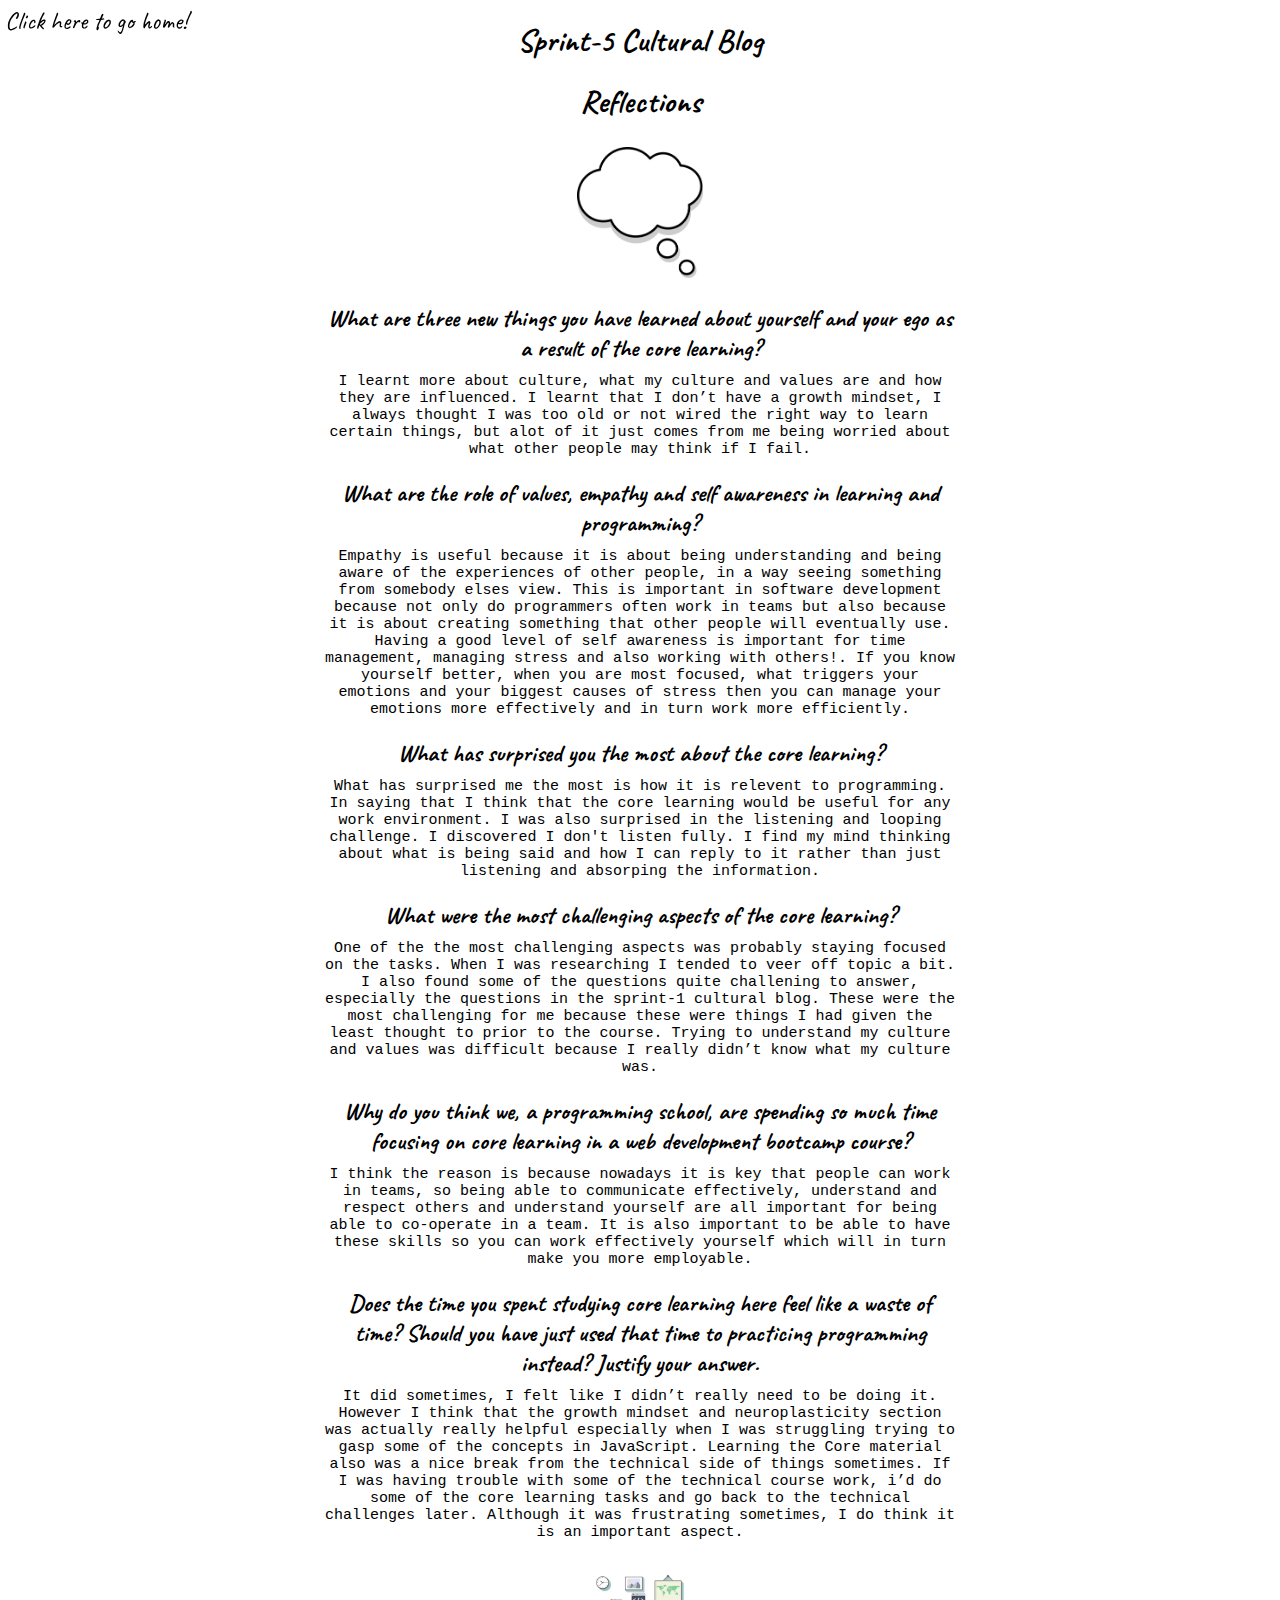
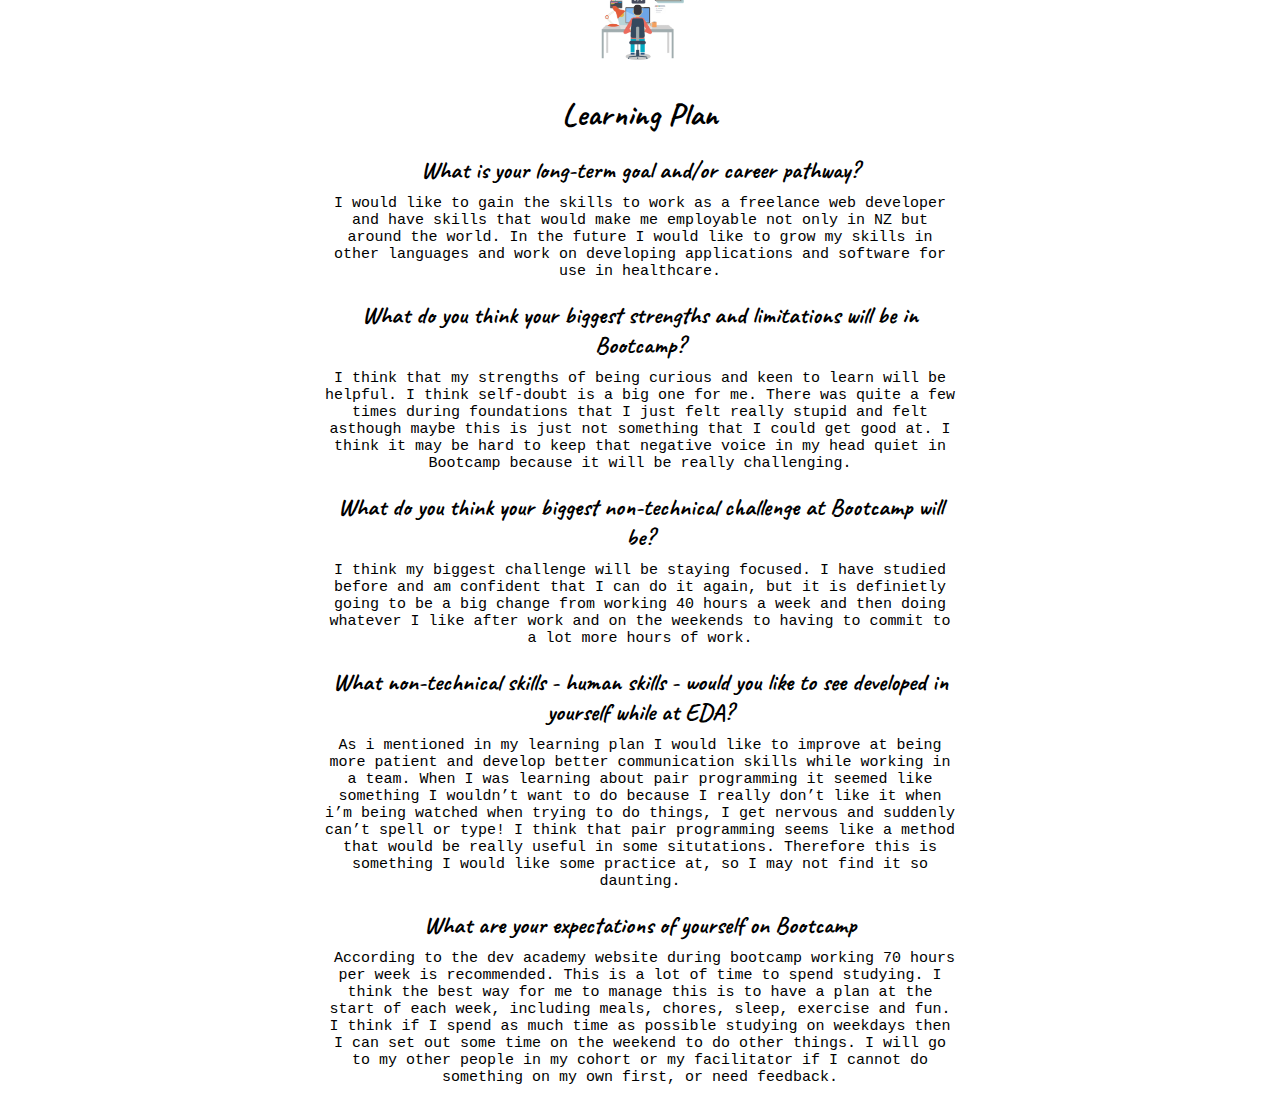
<file: blog/sprint5-cultural.html>
<!DOCTYPE html>
<html lang="en">
    <head>
        <meta charset="UTF-8">
        <meta name="viewport" content="width=device-width, initial-scale=1.0">
        <meta http-equiv="X-UA-Compatible" content="ie=edge">
        <link rel="stylesheet" href="https://olivia-gambitsis.github.io/styles/blogs.css" type="text/css">
        <link href="https://fonts.googleapis.com/css2?family=Caveat&display=swap" rel="stylesheet">
          <title>OG Cultural Blog 5</title>
    </head>
    <body>
        <nav class="homepage">
            <a href="https://olivia-gambitsis.github.io/index.html">Click here to go home!</a>
        </nav>

        <h1>Sprint-5 Cultural Blog</h1>
        <h1>Reflections</h1>

        <div><img class="brain" src="https://olivia-gambitsis.github.io/images/thought.png" alt="thought bubble"></div>

        <h2>What are three new things you have learned about yourself and your ego as a result of the core learning?</h2>
        <p>
            I learnt more about culture, what my culture and values are and how they are influenced. I learnt 
            that I don’t have a growth mindset, I always thought I was too old or not wired the right way to learn certain things, but alot of it
             just comes from me being worried about what other people may think if I fail.
        </p>

        <h2>What are the role of values, empathy and self awareness in learning and programming?</h2>
        <p>
            Empathy is useful because it is about being understanding and being aware of the experiences of other people, in a way 
            seeing something from somebody elses view. This is 
            important in software development because not only do programmers often work in teams but also because it is about creating something 
            that other people will eventually use. Having a good level of self awareness is important for time management, managing stress and also 
            working with others!. If you know yourself better, when you are most focused, what triggers your emotions and your biggest causes 
            of stress then you can manage your emotions more effectively and in turn work more efficiently.  


        </p>

        <h2>What has surprised you the most about the core learning?</h2>
        <p>
            What has surprised me the most is how it is relevent to programming. In saying that I think that the core learning would
            be useful for any work environment. I was also surprised in the listening and looping challenge. I discovered I don't listen 
            fully. I find my mind thinking about what is being said and how I can reply to it rather than just listening and absorping the 
            information. 

        </p>

        <h2>What were the most challenging aspects of the core learning?</h2>
        <p>
            One of the the most challenging aspects was probably staying focused on the tasks. When I was researching I tended to veer off topic a bit.
            I also found some of the questions quite challening to answer, especially the questions in the sprint-1 cultural blog.
            These were the most challenging for me because these were things I had given 
            the least thought to prior to the course. Trying to understand my culture and values was difficult because I 
            really didn’t know what my culture was. 
        </p>

        <h2>Why do you think we, a programming school, are spending 
            so much time focusing on core learning in a web development bootcamp course?</h2>
        <p>
            I think the reason is because nowadays it is key that people can work in teams, so being able to
            communicate effectively, understand and respect others and understand yourself are all important for 
            being able to co-operate in a team. It is also important to be able to have these skills so you can work effectively 
            yourself which will in turn make you more employable.  

        </p>

        <h2>Does the time you spent studying core learning here feel like a waste of time? 
            Should you have just used that time to practicing programming instead? Justify your answer.</h2>
        <p>
            It did sometimes, I felt like I didn’t really need to be doing it. However I think that the growth mindset and 
            neuroplasticity section was actually really helpful especially when I was struggling trying to gasp some of the 
            concepts in JavaScript. Learning the Core material also was a nice break from the technical side of things sometimes. 
            If I was having trouble with some of the technical course work, i’d do some of the core learning tasks and go back to 
            the technical challenges later. Although it was frustrating sometimes, I do think it is an important aspect. 
        </p>

        <div><img class="brain" src="https://olivia-gambitsis.github.io/images/person-coding.png" alt="person coding"></div>

        <h1>Learning Plan</h1>
        

        <h2>What is your long-term goal and/or career pathway?</h2>
        <p>
            I would like to gain the skills to work as a freelance web developer and have skills 
            that would make me employable not only in NZ but around the world. In the future I would like to grow my skills
            in other languages and work on developing applications and software for use in healthcare. 

        </p>

        <h2>What do you think your biggest strengths and limitations will be in Bootcamp?</h2>
        <p>

            I think that my strengths of being curious and keen to learn will be helpful. I think self-doubt is 
            a big one for me. There was quite a few times during foundations that I just felt really stupid and felt asthough maybe
             this is just not something that I could get good at.  I think it may be hard to keep that negative voice in my head quiet
              in Bootcamp because it will be really challenging. 
        </p>

        <h2>What do you think your biggest non-technical challenge at Bootcamp will be?</h2>
        <p>
            I think my biggest challenge will be staying focused. I have studied before and am confident that I can do it again,
             but it is definietly going to be a big change from working 40 hours a week and then doing whatever I like after work
              and on the weekends to having to commit to a lot more hours of work. 
        </p>

        <h2>What non-technical skills - human skills - would you like to see developed in yourself while at EDA?</h2>
        <p>
            As i mentioned in my learning plan I would like to improve at being more patient and develop better communication skills while working in a team. 
            When I was learning about pair programming it seemed like something I wouldn’t want to do because I really don’t like it when i’m being watched when trying to do things, I get 
            nervous and suddenly can’t spell or type! I think that pair programming seems like a method that would be really useful in some situtations. Therefore this is something I would like some 
            practice at, so I may not find it so daunting.
        </p>

        <h2>What are your expectations of yourself on Bootcamp</h2>
        <p>
             According to the dev academy website during bootcamp working 70 hours per week is recommended. This is a lot of time to spend studying. 
            I think the best way for me to manage this is to have a plan at the start of each week, including meals, chores, sleep, exercise and fun. 
            I think if I spend as much time as possible studying on weekdays then I can set out some time on the weekend to do other things. I will go to 
            my other people in my cohort or my facilitator if I cannot do something on my own first, or need feedback. 
        </p>


    
        
    </body>
</html>
</file>
